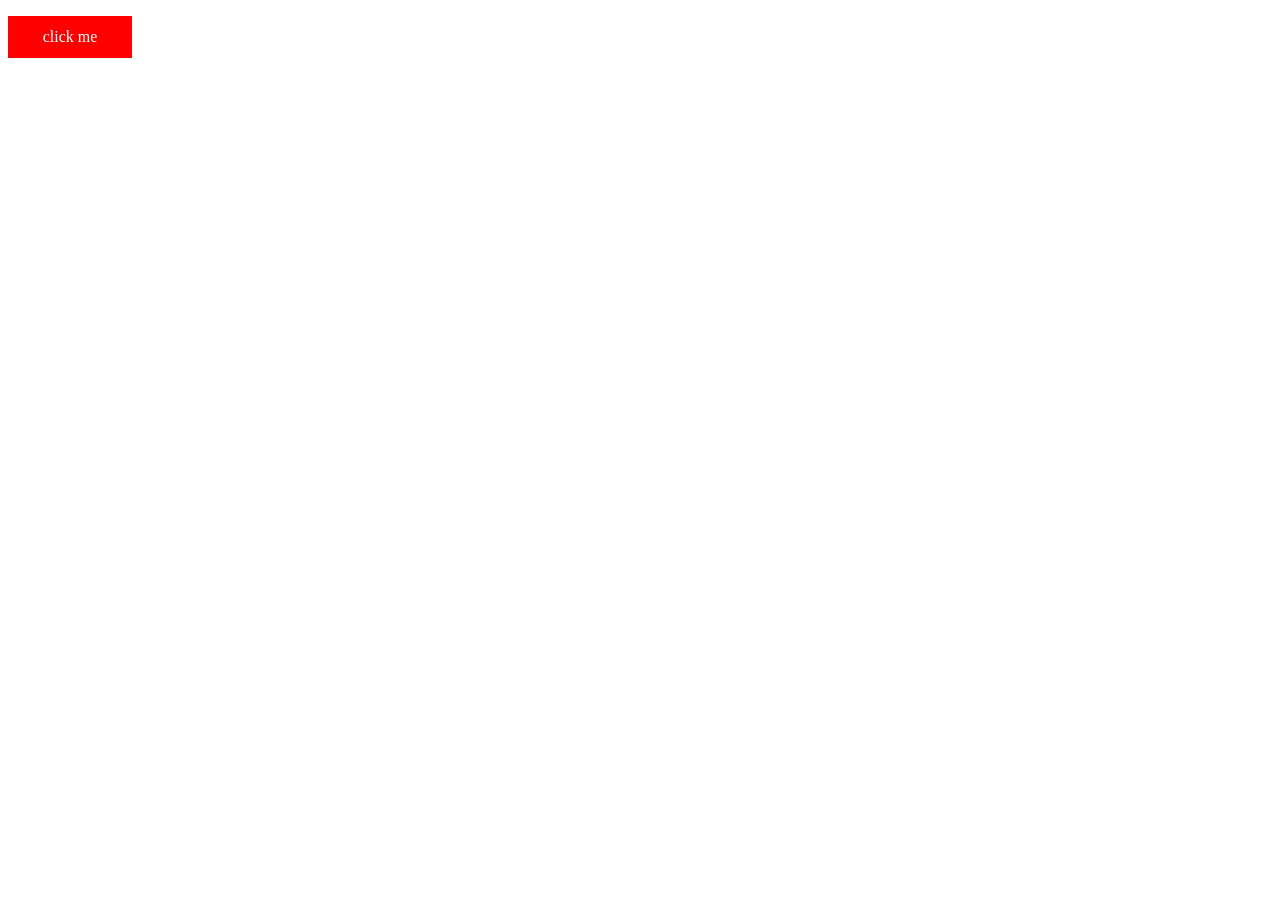
<file: index.html>
<!DOCTYPE html>
<html lang="en">

<head>
  <meta charset="UTF-8">
  <meta name="viewport" content="width=device-width, initial-scale=1.0">
  <title>Document</title>
  <link rel="preconnect" href="https://fonts.googleapis.com">
  <link rel="preconnect" href="https://fonts.gstatic.com" crossorigin>
  <link rel="stylesheet" href="css/overflow.css">
  <link
    href="https://fonts.googleapis.com/css2?family=DM+Sans:ital,opsz,wght@0,9..40,100..1000;1,9..40,100..1000&family=Open+Sans:ital,wght@0,300..800;1,300..800&family=Roboto+Mono:ital,wght@0,100..700;1,100..700&display=swap"
    rel="stylesheet">
  <link rel="stylesheet" href="css/style.css">
  <!-- Google font -->

</head>

<body>

  <!-- <div class="box">
    <h1>text Shadow Example</h1>
  </div> -->

  <!-- <p class="lorem1">Lorem ipsum dolor sit amet consectetur adipisicing elit. Suscipit explicabo perferendis assumenda
    obcaecati porro reiciendis ad eveniet totam fugit maxime officia quidem culpa perspiciatis blanditiis qui voluptas,
    voluptate recusandae quis autem dolorum voluptatem error. Voluptatum animi vel necessitatibus mollitia odio?
    Quibusdam earum eaque nostrum cupiditate! Quidem, molestias iure. Perspiciatis, nam!</p>
  <p class="lorem">Lorem ipsum dolor sit amet consectetur adipisicing elit. Vero unde architecto, ipsam consequuntur
    reprehenderit quasi voluptatibus adipisci id rerum suscipit perferendis magni veniam facere. Voluptatibus error
    nobis, iure consectetur earum illum tempore ex quaerat voluptatum amet nesciunt beatae laboriosam exercitationem qui
    eveniet unde id odio? Consequatur explicabo</p>
  <p class="lorem3">Lorem ipsum dolor sit amet consectetur adipisicing elit. Consequuntur aut, rerum sed error deleniti
    mollitia. Placeat fugiat corrupti similique, excepturi, asperiores, a dolore dolor nesciunt maxime molestiae
    doloremque amet distinctio. Facilis nam ratione explicabo minus vel eligendi perferendis deleniti inventore!</p> -->

  <!-- <div class="box1">
    <p>Lorem ipsum dolor sit amet consectetur, adipisicing elit. Corrupti, similique id! Illum expedita cumque totam
      sint itaque voluptates! Corrupti sit ipsa excepturi. Consectetur ipsam dicta quam dignissimos, harum nam hic.</p>
  </div> -->
  <!-- <div class="box2">
  </div> -->
  <!-- 
  <div class="box1">box 1 Lorem ipsum dolor sit amet consectetur adipisicing elit. Corporis eveniet dolor nobis ipsa est
    sint aliquam veritatis qui ut, eaque ab ullam dolorum fuga eligendi, provident consequatur repellat sequi! Magni
    fuga deserunt facere quas ullam nihil in odit velit. Commodi assumenda, facilis sit iste nemo amet dicta eos maiores
    autem! </div>
  <div class="box2">box 2 Lorem ipsum dolor, sit amet consectetur adipisicing elit. Consequatur tempore cum magni, dicta
    pariatur nemo suscipit! Illo eveniet obcaecati provident, culpa quod ipsam, quaerat dolorem dolores dolorum repellat
    nesciunt eum? </div>
  <div class="box3">box 3 </div> -->
  <!-- <h1 class="h1">This is heading 1</h1>
  <h1 class="h2">This is heading 1</h1>
  <h1 class="h3">This is heading 1</h1>
  <h1 class="h4">This is heading 1</h1>
  <h1 class="h5">This is heading 1</h1>
  <h1 class="h6">This is heading 1</h1>
  <h1 class="h7">This is heading 1</h1>
  <h1 class="h8">This is heading 1</h1>
  <h1 class="h9">This is heading 1</h1> -->


  <!-- make 3 element (div h1 etc , 1st m left 10px , right 10px top rhega 20px bottom rhega 20px color kuch bhi , border sty;e kuch bhi, 
2nd  -  10,20,30,40
3rd -  5 px all)

padding  - 80 px 
margin 20px -->

  <!-- <div class="container">
    <div class="box-1"> Box- 1</div>
    <div class="box-2"> Box- 2</div>
    <div class="box-3"> Box- 3</div>
  </div>


  <p>
    Lorem ipsum dolor sit amet, consectetur adipisicing elit. Quo hic debitis officia illo itaque quas recusandae
    inventore! Quam cum sit natus numquam aut ea, corporis obcaecati illum maiores? Facere, esse? Lorem ipsum dolor sit
    amet consectetur adipisicing elit. Ullam magnam iste beatae, rerum molestias, dolorum neque ipsum, repellat
    repudiandae eligendi esse itaque quas animi ipsa id accusamus. Numquam consequatur voluptates, iusto placeat
    reiciendis fugiat quam ut nemo similique doloremque architecto eos id! Suscipit accusantium obcaecati, cumque aut
    officiis quidem at accusamus dolorum unde ea! Ab saepe asperiores corrupti doloribus maiores unde, nam, hic error
    voluptate excepturi maxime, tempore eligendi praesentium similique rerum. Laboriosam soluta quis quas, saepe eos
    laudantium asperiores ad. Repellat adipisci quia libero? Tempora debitis eum explicabo vero inventore? Animi hic
    perspiciatis cupiditate recusandae suscipit veniam soluta laborum aliquid cumque explicabo a laudantium architecto
    asperiores numquam nihil reprehenderit ipsam necessitatibus corporis, eligendi sapiente esse nisi itaque? Voluptates
    quam aliquam adipisci, sequi tenetur, provident sunt unde distinctio minima aliquid cupiditate. Labore atque
    laudantium eius at impedit dolorem molestias. Quidem, ex voluptate vitae pariatur sed minus omnis! Porro quisquam,
    est libero doloribus at suscipit sequi nulla dicta ipsa odio eveniet rem excepturi nam similique expedita quam
    reprehenderit consequuntur? Provident necessitatibus porro laborum reprehenderit voluptas aliquid minus, quia quam
    fugit expedita facilis accusamus dolorum corporis incidunt molestiae adipisci culpa rem aut sequi voluptate totam
    modi. Quisquam eaque fugit sequi doloremque vero sit cupiditate incidunt laboriosam labore laudantium excepturi
    quod, itaque nam ut ipsa consequatur? Dolor eum sed, dolores, quam error earum tempore delectus, minima quo debitis
    laborum. Soluta, quam? Soluta laudantium odio aliquam exercitationem facere consectetur? Dolore debitis omnis quam
    quis aliquam, pariatur repellat voluptas natus voluptatum quas similique atque ea officiis eveniet, ratione quasi
    assumenda aperiam provident rerum repellendus. Aperiam modi temporibus nam recusandae ad, vitae culpa veniam iste
    nulla voluptatibus ipsam quasi similique ab ea dolorum! Tenetur rerum error enim voluptates, dicta totam fugit
    laudantium molestiae id cum unde quaerat beatae reprehenderit asperiores voluptatem accusantium perspiciatis ullam.
    Reprehenderit sunt nam voluptas, itaque repellendus, doloribus tenetur, ipsum aperiam aut quisquam mollitia. Ex,
    quia saepe. Possimus, nemo illum sed non unde numquam facilis eum et tempora architecto aliquid, eos similique esse
    sequi cum voluptatibus veniam. Nihil temporibus praesentium dolores consequatur laboriosam quod minus incidunt
    cupiditate facere nam animi aliquam neque nisi possimus quia, accusamus esse ipsum voluptate. Aliquam, eligendi
    voluptatibus maiores esse vel minus consequatur fugiat eum cum? Asperiores hic dolorum rem animi error? Maxime
    dolorum eius ab fugiat aut cumque sunt accusantium pariatur? Ducimus at porro repudiandae, ad, pariatur sapiente
    nisi, similique tempore veniam doloremque ut necessitatibus illo alias voluptas distinctio! Accusamus maiores animi
    voluptates expedita laborum natus odio dolores similique. Eligendi at maiores ad sequi dicta minima, tenetur harum
    inventore hic? Saepe repellat accusantium sint quos quo, nihil iusto expedita doloribus repellendus velit,
    consequatur similique. Consectetur totam, atque inventore dignissimos, itaque, laborum nam minus officiis sit rem
    pariatur vel facilis ab nemo eos corporis neque. Neque atque alias odio laudantium aut dolorem maiores accusantium
    nihil amet, nobis nesciunt exercitationem ad, vitae doloribus? Culpa distinctio iusto, modi consequatur dolor harum
    tempore eos beatae, illo, natus id quos saepe eligendi alias non! Autem, alias amet! Reprehenderit placeat
    asperiores dicta debitis assumenda!
  </p> -->

  <p class="box-btn-1">
    click me
  </p>

  <script src="js/escapCharater.js"></script>
</body>

</html>
</file>
<file: css/overflow.css>
.box {
  height: 150px;
  width: 150px;
  border: 2px solid green;
  background-color: bisque;
  /* overflow: scroll; */
  overflow: auto;
}

h1 {
  border: 2px solid red;
  float: left;
}

h2 {
  border: 2px solid red;
  float: right;
}

h3 {
  border: 2px solid red;
  clear: both;
}

.b1 {
  border: 2px solid red;
  height: 100px;
  width: 100px;
  display: inline-block;
}

.b2 {
  border: 2px solid yellow;
}

.b3 {
  border: 2px solid black;
}




/* p:first-child {
  color: red;
} */
/* p:nth-child(even) {
  color: red;
} */
/* .box-btn {
  padding: 10px;
  width: 100px;
  
border: 2px solid red;
text-align: center;
align-items: center;
}

.box-btn:hover {
  background-color: blue;
  color: white;
  transition: 2s ease;
  width: 102px;
  border: 2px solid yellow;
  padding: 12px;
}

*/



.box-btn {
  height: 100px;
  width: 100px;
  background-color: yellow;
  /* animation-name: zoomanimation; */
  animation-name: moveBox;
  animation-duration: 5s;
  animation-iteration-count: infinite;
  position: relative;
  animation-delay: 1s;
  /* animation-direction: alternate; */
  /* animation-direction: alternate-reverse; */


  /* animation call short code short */
  animation: moveBox 4s easy 1s infinite alternate;

}


@keyframes zoomanimation {
  from {
    background-color: red;
    height: 120px;
    width: 120px;
  }

  to {
    background-color: blueviolet;
    height: 140px;
    width: 140px;
  }
}

@keyframes example {
  0% {
    background-color: yellow;
  }

  25% {
    background-color: blueviolet;
  }

  50% {
    background-color: tomato;
  }

  75% {
    background-color: darkolivegreen;
  }

  100% {
    background-color: darkseagreen;
  }
}

@keyframes moveBox {
  from {
    left: 0px;
    background-color: red;
  }

  to {
    left: 200px;
    background-color: blueviolet;
  }
}

.box-btn-1 {
  text-align: center;
  color: white;
  border: 2px solid red;
  width: 100px;
  padding: 10px;
  position: relative;
  animation-name: blinkBox;
  animation-delay: 2s;
  animation-direction: alternate;
  animation-iteration-count: infinite;
  animation-duration: 5s;
  background-color: red;
  animation-timing-function: ease;



}


@keyframes blinkBox {
  from {
    background-color: yellow;
    left: 0px;
    top: 0px;

    border: 2px solid blue;
  }

  to {

    top: 70vh;
    left: 80%;
    border: 2px solid red;
    background-color: blueviolet;

  }
}
</file>
<file: css/style.css>
/* .box {
  height: 400px;
  width: 400px;
  box-shadow: 5px 5px 10px rgba(0, 0, 0, 0.5);
} */

h1 {
  /* text-align: center; */
  /* text-transform: uppercase;
  text-shadow: 5px 5px 10px gold; */
}

/* 
.lorem1 {
  font-family: "Open Sans", sans-serif;

}

.lorem2 {
  font-family: "Roboto Mono", monospace;

}

.lorem3 {
  font-family: "DM Sans", sans-serif;
}

.box {

  background-image: url("https://images.unsplash.com/photo-1504006833117-8886a355efbf?q=80&w=870&auto=format&fit=crop&ixlib=rb-4.1.0&ixid=M3wxMjA3fDB8MHxwaG90by1wYWdlfHx8fGVufDB8fHx8fA%3D%3D");
  height: 70vh;
  background-repeat: no-repeat;
  background-position: center;
  border: 2px solid rebeccapurple;

}

p {
  color: blue;
}

.box {
  height: 70vh;
  width: 100vw;
  border: 2px solid orange; */
/* background-image: linear-gradient(red, blue, yellow, skyblue); */
/* background-image: linear-gradient(to right, red, blue, yellow, skyblue); */
/* background-image: linear-gradient(to right top, red, blue, yellow, skyblue); */
/* background-image: linear-gradient(to right bottom, red, 
  blue, yellow, skyblue); */

/* background-image: linear-gradient(180deg, red, blue, yellow, skyblue); */


/* background-image: repeating-linear-gradient(red, blue 10%, yellow 20%, skyblue 30%); */

/* background-image: linear-gradient(to right, red, blue 10%, yellow 30%, skyblue); */



/* background-image: radial-gradient(red, blue, yellow, black); */
/* background-image: radial-gradient(circle, red, blue, yellow, black); */
/* background-image: radial-gradient(circle, red 10%, blue 20%, yellow 30%, black); */


/* box model  */
/* } */

/* 
.box1 {
  height: 150px;
  background-color: brown;
  border: 5px solid black;
}

.box2 {
  height: 150px;
  background-color: blue;
  border: 5px solid yellow;
  margin: 10px;
  padding: 10px;
}

.box3 {
  height: 150px;
  background-color: yellow;
  border: 5px solid wheat
} */

/* .h1 {
  border: 5px dashed aqua; */
/* border-style: dashed;
  border-width: 10px; */
/* border-top-width: 10px; */
/* border-top-color: aqua; */

/* border-color: yellow blue green purple; *
}

/* .h2 {
  border-style: dotted;
}

.h3 {
  border-style: double;
}

.h4 {
  border-style: groove;
}
.h5{border-style: hidden;}
.h6{border-style: ;}
.h7{}
.h8{}
.h9{} */


/* .box1 {
  border-style: dotted;
  border-width: 10px 20px;
  border-color: aqua;
  margin: 20px;
  padding: 80px;
}

.box2 {
  border-style: dashed;
  border-width: 10px 20px 30px 40px;
  border-color: red;
  margin: 20px;
  padding: 80px;
}

.box3 {
  border-style: solid;
  border-width: 5px;
  border-color: blue;
  margin: 20px;
  padding: 80px;
} */


/* position 
1- static (default )
2- relative
3- absolute 
4- fixed
5- stiky 


*/
/* 
.container {
  border: 5px solid red;
  position: relative;
}

.box-1 {
  height: 150px;
  width: 150px;
  background-color: yellow;
  margin: 10px;
} */
/* 
.box-2 {
  height: 150px;
  width: 150px;
  background-color: red;
  margin: 10px;
  /* display: none; */
/* visibility: hidden; */
/* position: absolute; */
/* position: fixed; 
  position: sticky;
  left: 200px;
  top: 200px;
} */
/* 
.box-3 {
  height: 150px;
  width: 150px;
  background-color: blue;
  margin: 10px;
} */
/*  
body {
  height: 100vh;
  display: flex;
  align-items: center;
  justify-content: center;

}


#container {
  height: 80vh;
  width: 80vw;
  background-color: yellow;
  display: flex;
  align-items: center;
  justify-content: center;

}

#box {
  height: 300px;
  background-color: aqua;
  width: 300px;
  display: flex;
  justify-content: center;
  align-items: center;

}

#btn {
  padding: 10px 30px;
} */
</file>
